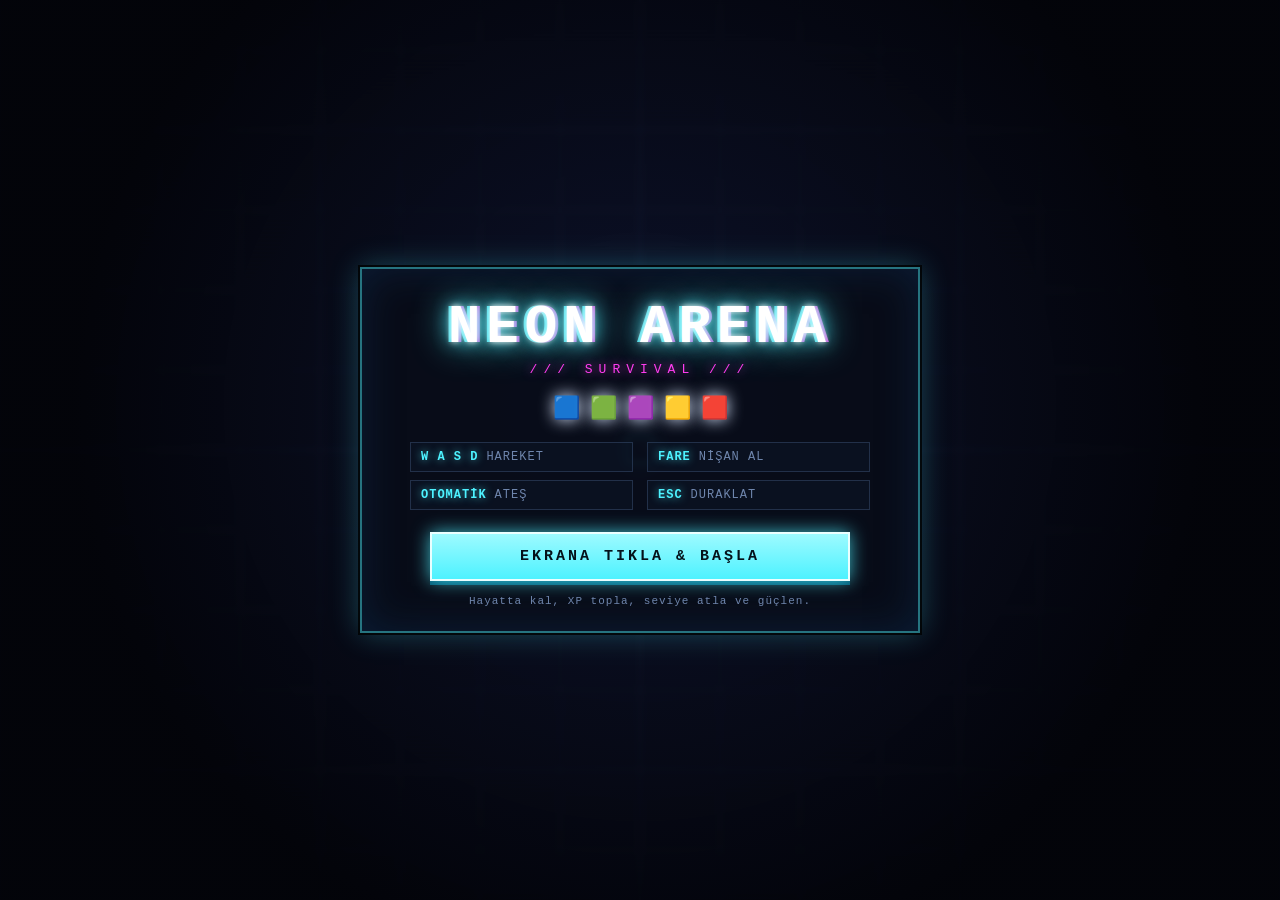
<file: neon-arena-2d/index.html>
<!DOCTYPE html>
<html lang="tr">
<head>
<meta charset="UTF-8" />
<meta name="viewport" content="width=device-width, initial-scale=1.0, maximum-scale=1.0, user-scalable=no" />
<title>NEON ARENA // Survival</title>
<link rel="stylesheet" href="style.css" />
</head>
<body>

  <!-- ===================== OYUN ALANI ===================== -->
  <canvas id="game"></canvas>

  <!-- ===================== HUD (Skor / Level / HP) ===================== -->
  <div id="hud" class="hidden">
    <div class="hud-top">

      <!-- Sol blok: Can + XP -->
      <div class="hud-left">
        <div class="stat-row">
          <span class="stat-label">❤️ CAN</span>
          <span class="stat-value" id="hpText">100 / 100</span>
        </div>
        <div class="bar bar-hp">
          <div class="bar-fill" id="hpBar"></div>
          <div class="bar-shine"></div>
        </div>

        <div class="stat-row">
          <span class="stat-label">⭐ LEVEL</span>
          <span class="stat-value" id="levelText">1</span>
        </div>
        <div class="bar bar-xp">
          <div class="bar-fill" id="xpBar"></div>
          <div class="bar-shine"></div>
        </div>
      </div>

      <!-- Sağ blok: Skor + Süre -->
      <div class="hud-right">
        <div class="stat-label small">SKOR</div>
        <div class="score-value" id="scoreText">0</div>
        <div class="timer" id="timeText">00:00</div>
      </div>

    </div>

    <!-- Alt bilgi şeridi: aktif yükseltmeler + zorluk -->
    <div class="hud-bottom">
      <div class="perk-strip" id="perkStrip"></div>
      <div class="danger-label" id="dangerLabel">ZORLUK: <span id="dangerValue">1</span></div>
    </div>
  </div>

  <!-- ===================== ANA MENÜ ===================== -->
  <div id="menu" class="overlay">
    <div class="panel">
      <h1 class="game-title">NEON ARENA</h1>
      <p class="game-sub">/// SURVIVAL ///</p>

      <div class="menu-art">
        <span class="blip">🟦</span>
        <span class="blip">🟩</span>
        <span class="blip">🟪</span>
        <span class="blip">🟨</span>
        <span class="blip">🟥</span>
      </div>

      <div class="controls">
        <div class="ctrl"><span class="key">W A S D</span> HAREKET</div>
        <div class="ctrl"><span class="key">FARE</span> NİŞAN AL</div>
        <div class="ctrl"><span class="key">OTOMATİK</span> ATEŞ</div>
        <div class="ctrl"><span class="key">ESC</span> DURAKLAT</div>
      </div>

      <button id="startBtn" class="btn btn-primary">EKRANA TIKLA &amp; BAŞLA</button>
      <p class="hint">Hayatta kal, XP topla, seviye atla ve güçlen.</p>
    </div>
  </div>

  <!-- ===================== LEVEL ATLAMA ===================== -->
  <div id="levelup" class="overlay hidden">
    <div class="panel wide">
      <h2 class="panel-title">⭐ SEVİYE ATLADIN!</h2>
      <p class="panel-sub" id="levelupSub">Bir yükseltme seç</p>
      <div class="cards" id="upgradeCards"></div>
    </div>
  </div>

  <!-- ===================== DURAKLATMA ===================== -->
  <div id="pause" class="overlay hidden">
    <div class="panel">
      <h2 class="panel-title">⏸ DURAKLATILDI</h2>
      <p class="panel-sub">Devam etmek için ESC veya aşağıdaki buton</p>
      <button id="resumeBtn" class="btn btn-primary">DEVAM ET</button>
      <button id="pauseQuitBtn" class="btn btn-ghost">ANA MENÜYE DÖN</button>
    </div>
  </div>

  <!-- ===================== OYUN BİTTİ ===================== -->
  <div id="gameover" class="overlay hidden">
    <div class="panel">
      <h2 class="panel-title danger">💀 GAME OVER</h2>
      <p class="panel-sub">Arenada hayatta kalamadın...</p>

      <div class="result-grid">
        <div class="result">
          <div class="result-label">SKOR</div>
          <div class="result-value" id="finalScore">0</div>
        </div>
        <div class="result">
          <div class="result-label">SÜRE</div>
          <div class="result-value" id="finalTime">00:00</div>
        </div>
        <div class="result">
          <div class="result-label">LEVEL</div>
          <div class="result-value" id="finalLevel">1</div>
        </div>
        <div class="result">
          <div class="result-label">KESİLEN</div>
          <div class="result-value" id="finalKills">0</div>
        </div>
      </div>

      <p class="best-line">🏆 EN YÜKSEK SKOR: <span id="bestScore">0</span></p>

      <button id="retryBtn" class="btn btn-primary">TEKRAR OYNA</button>
      <button id="menuBtn" class="btn btn-ghost">ANA MENÜ</button>
    </div>
  </div>

  <!-- Tarama çizgisi (scanline) efekti -->
  <div class="scanlines"></div>

  <script src="game.js"></script>
</body>
</html>
</file>
<file: neon-arena-2d/style.css>
/* ============================================================
   NEON ARENA // SURVIVAL  —  style.css
   Retro piksel hissi + neon parlaklık, sıfır dış bağımlılık
   ============================================================ */

:root {
  --bg:        #06060c;
  --bg-soft:   #0d1020;
  --neon-cyan: #4df2ff;
  --neon-pink: #ff3df0;
  --neon-green:#39ff8f;
  --neon-yellow:#ffd23d;
  --neon-red:  #ff4d5e;
  --neon-purple:#b06bff;
  --text:      #d8e6ff;
  --text-dim:  #6f86ad;
  --panel-bg:  rgba(8, 12, 24, 0.92);
  --font: 'Courier New', 'Lucida Console', ui-monospace, monospace;
}

* { box-sizing: border-box; }

html, body {
  margin: 0;
  padding: 0;
  width: 100%;
  height: 100%;
  overflow: hidden;
  background: var(--bg);
  color: var(--text);
  font-family: var(--font);
  -webkit-font-smoothing: none;
  user-select: none;
  -webkit-tap-highlight-color: transparent;
}

/* ---------------- Canvas ---------------- */
#game {
  display: block;
  width: 100vw;
  height: 100vh;
  background: var(--bg);
  cursor: none;
  image-rendering: pixelated;
}

/* ---------------- HUD ---------------- */
#hud {
  position: fixed;
  inset: 0;
  pointer-events: none;
  z-index: 10;
  padding: 14px 18px;
  display: flex;
  flex-direction: column;
  justify-content: space-between;
}

.hud-top {
  display: flex;
  justify-content: space-between;
  align-items: flex-start;
  gap: 16px;
}

.hud-left { width: min(320px, 42vw); }

.stat-row {
  display: flex;
  justify-content: space-between;
  align-items: baseline;
  font-size: 12px;
  letter-spacing: 1.5px;
  margin-bottom: 4px;
  text-shadow: 0 0 8px rgba(77, 242, 255, 0.5);
}

.stat-label { color: var(--text-dim); font-weight: bold; }
.stat-value { color: var(--text); font-weight: bold; }
.stat-label.small { font-size: 11px; letter-spacing: 3px; }

/* Barlar */
.bar {
  position: relative;
  height: 14px;
  margin-bottom: 12px;
  background: rgba(10, 16, 30, 0.85);
  border: 2px solid rgba(120, 160, 220, 0.35);
  overflow: hidden;
  box-shadow: inset 0 0 12px rgba(0, 0, 0, 0.9);
}

.bar-fill {
  position: absolute;
  inset: 0;
  width: 100%;
  transform-origin: left center;
  transition: width 0.12s linear, background 0.2s linear;
}

.bar-hp .bar-fill {
  background: linear-gradient(90deg, #ff2e4d, #ff6b7d);
  box-shadow: 0 0 14px rgba(255, 60, 90, 0.8);
}

.bar-hp.low .bar-fill {
  background: linear-gradient(90deg, #7a0018, #ff2e4d);
  animation: pulseHp 0.55s infinite alternate;
}

@keyframes pulseHp {
  from { opacity: 0.55; }
  to   { opacity: 1; }
}

.bar-xp .bar-fill {
  background: linear-gradient(90deg, #00b7ff, var(--neon-cyan));
  box-shadow: 0 0 14px rgba(77, 242, 255, 0.85);
}

/* Bar üzerindeki parıltı çizgileri (retro his) */
.bar-shine {
  position: absolute;
  inset: 0;
  background: repeating-linear-gradient(
    90deg,
    rgba(255, 255, 255, 0.10) 0 3px,
    rgba(0, 0, 0, 0.14) 3px 6px
  );
  pointer-events: none;
}

/* Sağ üst: skor + süre */
.hud-right { text-align: right; }

.score-value {
  font-size: clamp(26px, 4vw, 44px);
  font-weight: bold;
  line-height: 1;
  color: var(--neon-yellow);
  text-shadow: 0 0 10px rgba(255, 210, 61, 0.85), 0 0 26px rgba(255, 150, 0, 0.5);
  letter-spacing: 2px;
}

.timer {
  margin-top: 6px;
  font-size: 15px;
  letter-spacing: 3px;
  color: var(--text-dim);
  text-shadow: 0 0 8px rgba(77, 242, 255, 0.35);
}

/* Alt şerit */
.hud-bottom {
  display: flex;
  justify-content: space-between;
  align-items: flex-end;
  gap: 12px;
}

.perk-strip {
  display: flex;
  flex-wrap: wrap;
  gap: 6px;
  max-width: 60vw;
}

.perk {
  font-size: 11px;
  letter-spacing: 0.5px;
  padding: 3px 7px;
  border: 1px solid rgba(77, 242, 255, 0.45);
  background: rgba(20, 40, 60, 0.6);
  color: var(--neon-cyan);
  text-shadow: 0 0 6px rgba(77, 242, 255, 0.6);
  animation: perkIn 0.35s ease-out;
}

@keyframes perkIn {
  from { transform: translateY(8px) scale(0.8); opacity: 0; }
  to   { transform: none; opacity: 1; }
}

.danger-label {
  font-size: 12px;
  letter-spacing: 2px;
  color: var(--text-dim);
  white-space: nowrap;
  text-shadow: 0 0 8px rgba(255, 60, 90, 0.4);
}

#dangerValue { color: var(--neon-red); font-weight: bold; }

/* ---------------- Overlay katmanları ---------------- */
.overlay {
  position: fixed;
  inset: 0;
  z-index: 50;
  display: flex;
  align-items: center;
  justify-content: center;
  padding: 20px;
  background: radial-gradient(circle at 50% 45%, rgba(20, 30, 70, 0.55), rgba(3, 4, 10, 0.94) 70%);
  backdrop-filter: blur(3px);
  animation: fadeIn 0.25s ease-out;
}

.overlay.hidden { display: none; }

#hud.hidden { display: none; }

@keyframes fadeIn {
  from { opacity: 0; }
  to   { opacity: 1; }
}

.panel {
  position: relative;
  width: min(560px, 94vw);
  max-height: 92vh;
  overflow-y: auto;
  padding: 28px 26px 24px;
  text-align: center;
  background: var(--panel-bg);
  border: 2px solid rgba(77, 242, 255, 0.45);
  box-shadow:
    0 0 0 2px rgba(0, 0, 0, 0.8),
    0 0 28px rgba(77, 242, 255, 0.28),
    inset 0 0 40px rgba(20, 60, 110, 0.35);
  animation: panelIn 0.3s cubic-bezier(0.2, 1.2, 0.4, 1);
}

.panel.wide { width: min(980px, 96vw); }

@keyframes panelIn {
  from { transform: translateY(18px) scale(0.96); opacity: 0; }
  to   { transform: none; opacity: 1; }
}

/* Köşe süsleri */
.panel::before,
.panel::after {
  content: "";
  position: absolute;
  width: 16px;
  height: 16px;
  border: 2px solid var(--neon-pink);
}
.panel::before { top: -2px; left: -2px; border-right: 0; border-bottom: 0; }
.panel::after  { bottom: -2px; right: -2px; border-left: 0; border-top: 0; }

.game-title {
  margin: 0 0 4px;
  font-size: clamp(30px, 7vw, 54px);
  letter-spacing: 6px;
  color: #fff;
  text-shadow:
    0 0 6px #fff,
    0 0 18px var(--neon-cyan),
    0 0 36px var(--neon-cyan),
    3px 0 0 rgba(255, 61, 240, 0.85),
    -3px 0 0 rgba(77, 242, 255, 0.85);
  animation: titleGlow 2.2s infinite alternate;
}

@keyframes titleGlow {
  from { text-shadow: 0 0 6px #fff, 0 0 16px var(--neon-cyan), 0 0 30px var(--neon-cyan), 2px 0 0 rgba(255,61,240,.8), -2px 0 0 rgba(77,242,255,.8); }
  to   { text-shadow: 0 0 8px #fff, 0 0 26px var(--neon-pink), 0 0 50px var(--neon-purple), 3px 0 0 rgba(255,61,240,.9), -3px 0 0 rgba(77,242,255,.9); }
}

.game-sub {
  margin: 0 0 18px;
  font-size: 13px;
  letter-spacing: 6px;
  color: var(--neon-pink);
  text-shadow: 0 0 10px rgba(255, 61, 240, 0.8);
}

.menu-art {
  display: flex;
  justify-content: center;
  gap: 10px;
  margin-bottom: 20px;
  font-size: 22px;
}

.menu-art .blip {
  display: inline-block;
  animation: bounceBlip 1.4s infinite ease-in-out;
  filter: drop-shadow(0 0 8px currentColor);
}
.menu-art .blip:nth-child(1) { animation-delay: 0.00s; }
.menu-art .blip:nth-child(2) { animation-delay: 0.14s; }
.menu-art .blip:nth-child(3) { animation-delay: 0.28s; }
.menu-art .blip:nth-child(4) { animation-delay: 0.42s; }
.menu-art .blip:nth-child(5) { animation-delay: 0.56s; }

@keyframes bounceBlip {
  0%, 100% { transform: translateY(0) scale(1); }
  50%      { transform: translateY(-10px) scale(1.18); }
}

.controls {
  display: grid;
  grid-template-columns: 1fr 1fr;
  gap: 8px 14px;
  margin: 0 auto 22px;
  max-width: 460px;
  font-size: 12px;
  letter-spacing: 1px;
  color: var(--text-dim);
}

.ctrl {
  display: flex;
  align-items: center;
  gap: 8px;
  padding: 7px 10px;
  border: 1px solid rgba(120, 160, 220, 0.22);
  background: rgba(12, 20, 38, 0.6);
  text-align: left;
}

.key {
  color: var(--neon-cyan);
  font-weight: bold;
  text-shadow: 0 0 8px rgba(77, 242, 255, 0.7);
  white-space: nowrap;
}

/* ---------------- Butonlar ---------------- */
.btn {
  display: block;
  width: 100%;
  max-width: 420px;
  margin: 0 auto 10px;
  padding: 14px 18px;
  font-family: inherit;
  font-size: 15px;
  font-weight: bold;
  letter-spacing: 3px;
  cursor: pointer;
  background: transparent;
  transition: transform 0.1s ease, box-shadow 0.15s ease, background 0.15s ease;
}

.btn:active { transform: scale(0.97); }

.btn-primary {
  color: #04121a;
  background: linear-gradient(180deg, #9dfaff, var(--neon-cyan));
  border: 2px solid #eaffff;
  box-shadow: 0 0 18px rgba(77, 242, 255, 0.75), 0 4px 0 rgba(0, 90, 120, 0.9);
  text-shadow: none;
}

.btn-primary:hover {
  background: linear-gradient(180deg, #ffffff, #b6feff);
  box-shadow: 0 0 30px rgba(77, 242, 255, 1), 0 4px 0 rgba(0, 90, 120, 0.9);
}

.btn-ghost {
  color: var(--text-dim);
  border: 2px solid rgba(120, 160, 220, 0.35);
  background: rgba(12, 20, 38, 0.6);
}

.btn-ghost:hover {
  color: var(--text);
  border-color: var(--neon-pink);
  box-shadow: 0 0 16px rgba(255, 61, 240, 0.5);
}

.hint {
  margin: 14px 0 0;
  font-size: 11px;
  letter-spacing: 1px;
  color: var(--text-dim);
}

/* ---------------- Level atlama ---------------- */
.panel-title {
  margin: 0 0 6px;
  font-size: clamp(20px, 4vw, 30px);
  letter-spacing: 4px;
  color: var(--neon-yellow);
  text-shadow: 0 0 12px rgba(255, 210, 61, 0.85), 0 0 30px rgba(255, 150, 0, 0.5);
}

.panel-title.danger {
  color: var(--neon-red);
  text-shadow: 0 0 12px rgba(255, 77, 94, 0.9), 0 0 34px rgba(255, 0, 40, 0.55);
}

.panel-sub {
  margin: 0 0 20px;
  font-size: 12px;
  letter-spacing: 2px;
  color: var(--text-dim);
}

.cards {
  display: grid;
  grid-template-columns: repeat(auto-fit, minmax(200px, 1fr));
  gap: 14px;
}

.card {
  position: relative;
  padding: 16px 14px;
  text-align: left;
  cursor: pointer;
  background: rgba(14, 22, 44, 0.95);
  border: 2px solid rgba(120, 160, 220, 0.35);
  transition: transform 0.12s ease, border-color 0.12s ease, box-shadow 0.15s ease;
  animation: cardIn 0.28s backwards ease-out;
}

.card:nth-child(1) { animation-delay: 0.02s; }
.card:nth-child(2) { animation-delay: 0.09s; }
.card:nth-child(3) { animation-delay: 0.16s; }

@keyframes cardIn {
  from { transform: translateY(16px) scale(0.94); opacity: 0; }
  to   { transform: none; opacity: 1; }
}

.card:hover {
  transform: translateY(-4px);
  border-color: var(--neon-cyan);
  box-shadow: 0 0 22px rgba(77, 242, 255, 0.55), inset 0 0 26px rgba(20, 70, 110, 0.5);
}

.card:active { transform: translateY(-1px) scale(0.98); }

.card-icon {
  font-size: 30px;
  line-height: 1;
  display: block;
  margin-bottom: 8px;
  filter: drop-shadow(0 0 10px rgba(255, 255, 255, 0.5));
}

.card-name {
  font-size: 14px;
  font-weight: bold;
  letter-spacing: 1.5px;
  color: var(--neon-cyan);
  text-shadow: 0 0 10px rgba(77, 242, 255, 0.7);
  margin-bottom: 6px;
}

.card-desc {
  font-size: 11.5px;
  line-height: 1.5;
  color: var(--text-dim);
  letter-spacing: 0.5px;
}

.card-level {
  position: absolute;
  top: 8px;
  right: 10px;
  font-size: 10px;
  letter-spacing: 1px;
  color: var(--neon-yellow);
  border: 1px solid rgba(255, 210, 61, 0.5);
  padding: 1px 6px;
  background: rgba(60, 40, 0, 0.5);
}

/* ---------------- Game over ---------------- */
.result-grid {
  display: grid;
  grid-template-columns: 1fr 1fr;
  gap: 10px;
  margin: 4px 0 16px;
}

.result {
  padding: 12px 8px;
  border: 1px solid rgba(120, 160, 220, 0.25);
  background: rgba(12, 20, 38, 0.7);
}

.result-label {
  font-size: 10px;
  letter-spacing: 3px;
  color: var(--text-dim);
  margin-bottom: 5px;
}

.result-value {
  font-size: 22px;
  font-weight: bold;
  color: var(--neon-cyan);
  text-shadow: 0 0 12px rgba(77, 242, 255, 0.75);
  letter-spacing: 1px;
}

.best-line {
  margin: 0 0 18px;
  font-size: 12px;
  letter-spacing: 2px;
  color: var(--neon-yellow);
  text-shadow: 0 0 10px rgba(255, 210, 61, 0.6);
}

/* ---------------- Scanline + vignette ---------------- */
.scanlines {
  position: fixed;
  inset: 0;
  z-index: 20;
  pointer-events: none;
  background: repeating-linear-gradient(
    to bottom,
    rgba(0, 0, 0, 0) 0px,
    rgba(0, 0, 0, 0) 2px,
    rgba(0, 0, 0, 0.16) 3px,
    rgba(0, 0, 0, 0.16) 4px
  );
  mix-blend-mode: multiply;
  opacity: 0.55;
}

.scanlines::after {
  content: "";
  position: absolute;
  inset: 0;
  background: radial-gradient(ellipse at center, rgba(0, 0, 0, 0) 45%, rgba(0, 0, 0, 0.72) 100%);
}

/* ---------------- Küçük ekran uyumu ---------------- */
@media (max-width: 560px) {
  .controls { grid-template-columns: 1fr; }
  .hud-left { width: 52vw; }
  .result-grid { grid-template-columns: 1fr 1fr; }
}
</file>
